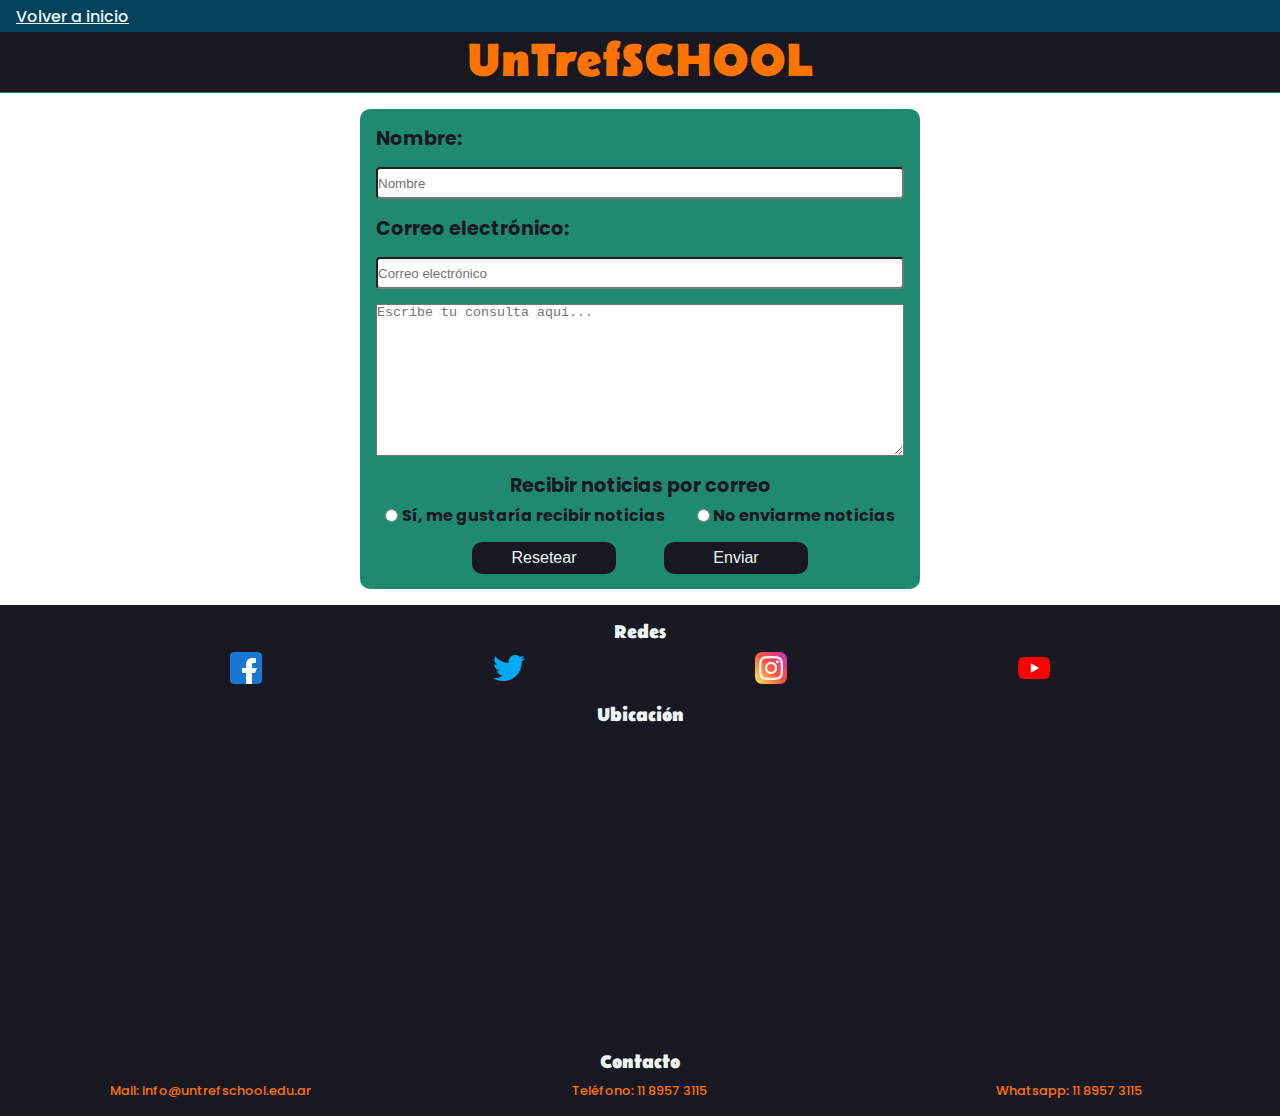
<file: contacto.html>
<!DOCTYPE html>
<html lang="en">

<head>
    <meta charset="UTF-8">
    <meta name="viewport" content="width=device-width, initial-scale=1.0">
    <title>UnTrefSchool - Contacto</title>
    <link rel="apple-touch-icon" sizes="180x180" href="./img/favicon_io/apple-touch-icon.png">
    <link rel="icon" type="image/png" sizes="32x32" href="./img/favicon_io/favicon-32x32.png">
    <link rel="icon" type="image/png" sizes="16x16" href="./img/favicon_io/favicon-16x16.png">
    <link rel="manifest" href="./img/favicon_io/site.webmanifest">
    <link rel="preconnect" href="https://fonts.googleapis.com">
    <link rel="preconnect" href="https://fonts.gstatic.com" crossorigin>
    <link href="https://fonts.googleapis.com/css2?family=Belanosima&family=Poppins&display=swap" rel="stylesheet">
    <link rel="stylesheet" href="./css/contacto.css">
</head>

<body>
    <header>
        <div class="rec">
            <nav>
                <ul>
                    <li><a href="./index.html">Volver a inicio</a></li>
                </ul>
            </nav>
        </div>
        <div class="titulo">
            <h1>UnTrefSCHOOL</h1>
        </div>
    </header>
    <main>

        <form action="https://formsubmit.co/diaz.christian.a93@gmail.com" method="POST">

            <label for="nombre" class="oculto">Nombre: </label>
            <input type="text" name="nombre" id="nombre" placeholder="Nombre" class="text" required>

            <label for="email" class="oculto">Correo electrónico: </label>
            <input type="email" name="email" id="email" placeholder="Correo electrónico" class="text" required>

            <textarea name="consulta" id="consulta" cols="30" rows="10"
                placeholder="Escribe tu consulta aquí..."></textarea>

            <div class="nl">
                <label for="recibirNoticias" class="oculto">Recibir noticias por correo</label>
                <div class="nl-opt">
                    <div class="opt">
                        <input type="radio" name="newsletter" value="Sí" required>
                        <label for="Sí">Sí, me gustaría recibir noticias</label>
                    </div>
                    <div class="opt">
                        <input type="radio" name="newsletter" value="No">
                        <label for="No">No enviarme noticias</label>
                    </div>
                    
                </div>
            </div>
            <div class="buttons">
                <button type="reset">Resetear</button>
                <button type="submit">Enviar</button>
            </div>
        </form>
    </main>
    <footer>
        <div class="cont-footer">
            <p class="tit">Redes</p>
            <div class="redes-link">
                <a href="#" target="_blank"><img src="./img/facebook.png" alt="logo facebook"></a>
                <a href="#" target="_blank"><img src="./img/twitter.png" alt="logo twitter"></a>
                <a href="#" target="_blank"><img src="./img/instagram.png" alt="logo instagram"></a>
                <a href="#" target="_blank"><img src="./img/youtube.png" alt="logo instagram"></a>
            </div>
        </div>
        <div class="cont-footer">
            <p class="tit">Ubicación</p>
            <iframe
                src="https://www.google.com/maps/embed?pb=!1m14!1m12!1m3!1d4645.168368025183!2d-58.396208794219454!3d-34.58823310489517!2m3!1f0!2f0!3f0!3m2!1i1024!2i768!4f13.1!5e0!3m2!1ses-419!2sar!4v1689639002068!5m2!1ses-419!2sar"
                width="400" height="300" style="border:0;" allowfullscreen="" loading="lazy"
                referrerpolicy="no-referrer-when-downgrade"></iframe>
        </div>
        <div class="footer-contacto">
            <p class="tit">Contacto</p>
            <div>
                <a href="mailto:info@untrefschool.edu.ar" target="_blank">Mail: info@untrefschool.edu.ar</a>
                <a href="tel:5491189573115" target="_blank">Teléfono: 11 8957 3115</a>
                <a href="https://wa.me/5491189573115?text=Hola" target="_blank">Whatsapp: 11 8957 3115</a>
            </div>
        </div>
    </footer>
</body>

</html>
</file>
<file: css/contacto.css>
* {
    margin: 0;
    padding: 0;
    box-sizing: border-box;
}

/* Variables de color */
:root {
    --primary: #FC7300;
    --secondary: #00425A;
    --negro: #181823;
    --celeste: #1F8A70;
    --blanco: #EFF5F5;

}

/* Estilos header*/
.rec {
    width: 100%;
    height: 2rem;
    display: flex;
    align-items: center;
    padding: 1rem;
    background-color: var(--secondary);
}
nav ul li {
    list-style: none;
}
nav a {
    color: var(--blanco);
    font-family: 'Poppins', sans-serif;
    font-weight: 500;
    text-decoration: underline;
}
.titulo {
    height: 55%;
    width: 100%;
    display: flex;
    align-items: center;
    text-align: center;
    background-color: var(--negro);
    border-bottom: var(--celeste) 1px solid;
}
h1 {
    width: 100%;
    
    font-family: 'Belanosima', sans-serif;
    color: var(--primary);
}

/* Estilos main */

main {
    padding: 1rem 0.5rem;
    display: flex;
    justify-content: center;
    align-items: center;
}
form {
    height: 25rem;
    padding: 0rem 1rem;
    display: flex;
    flex-direction: column;
    justify-content: space-evenly;
    border-radius: 10px;
    background-color: var(--celeste);
    font-family: 'Poppins', sans-serif;
    font-size: 0.9rem;
    color: #181823;
}
.oculto {
    display: none;
}
.text {
    height: 1.5rem;
    border-radius: 4px;
}
.nl, .nl-opt {
    display: flex;
    flex-direction: column;
}
.buttons {
    display: flex;
    justify-content: center;
    gap: 0.5rem;
}
.buttons button {
    width: 6rem;
    height: 2rem;
    background-color: #181823;
    border-radius: 10px;
    border: none;
    font-size: 1rem;
    color: var(--blanco);
}
.buttons button:hover {
    background-color: var(--primary);
}

/*Estilos footer */
footer {
    padding: 1rem 0rem;
    display: flex;
    flex-wrap: wrap;
    justify-content: center;
    gap: 1rem;
    background-color: var(--negro);
    
}
.cont-footer, .footer-contacto {
    width: 100%;
    display: flex;
    flex-direction: column;
    justify-content: space-evenly;
    align-items: center;
    gap: 0.5rem;  
}
.cont-footer .tit, .footer-contacto .tit{
    font-family: 'Belanosima', sans-serif;
    font-size: 1.2rem;
    font-weight: 800;
    color: var(--blanco);
}
.cont-footer div{
    width: 100%;
    display: flex;
    justify-content: space-evenly;
}
.cont-footer img{
    width: 2rem;
    height: 2rem;
}
.cont-footer iframe{
    width: 90%;
}
.footer-contacto div {
    width: 100%;
    display: flex;
    flex-direction: column;
    text-align: center;
    gap: 0.5rem;
}
.footer-contacto a {
    text-decoration: none;
    font-family: 'Poppins', sans-serif;
    font-size: 0.8rem;
    font-weight: 500;
    color: var(--primary);
}

/* Pantallas mayores a 768px */
@media(width>767px){
    form {
        width: 35rem;
    }
    .nl, .nl-opt {
        flex-direction: row;
        justify-content: center;
        gap: 2rem;
    }
    .buttons {
        gap: 3rem;
    }
}

/* Pantallas mayores a 1200px */
@media(width>1199px){
    .titulo {
        height: 3.5 rem;
        align-items: center;
    }
    h1 {
        font-size: 3rem;
    }
    form {
        height: 30rem;
        font-size: 1.2rem;
        font-weight: 700;
    }
    .oculto {
        display:initial;
    }
    .text {
        height: 2rem;
    }
    .nl {
        flex-direction: column;
        align-items: center;
        justify-content: center;
        gap: 0.2rem;
    }
    .nl-opt {
        display: flex;
        justify-content: center;
    }
    .opt {
        display: flex;
        gap: 0.2rem;
        font-size: 1rem;
    }
    .buttons button {
        width: 9rem;
    }
    .footer-contacto div{
        flex-direction: row;
        justify-content: space-around;
    }
    .footer-contacto div a {
        width: 15rem
    }
}
</file>
